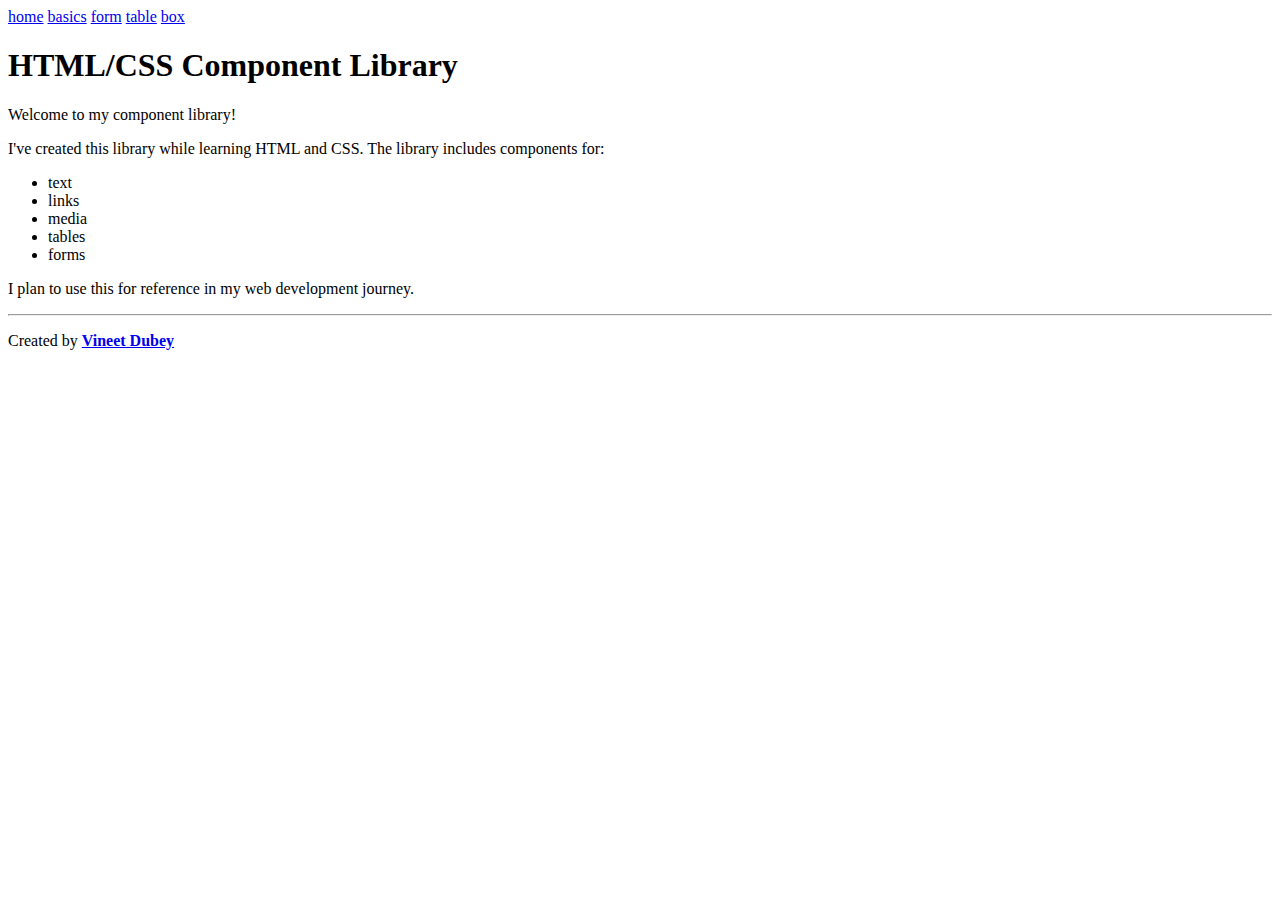
<file: index.html>
<!DOCTYPE html>
<html lang="en">
<head>
    <meta charset="UTF-8">
    <meta name="viewport" content="width=device-width, initial-scale=1.0">
    <title>HTML Component Library</title>
</head>
<body>
    <nav>
        <a href="/index.html">home</a>
        <a href="/basics.html">basics</a>
        <a href="/form.html">form</a>
        <a href="/table.html">table</a>
        <a href="/box.html">box</a>
    </nav>
    <header>
        <h1>HTML/CSS Component Library</h1>
    </header>
    <div>
        <p>Welcome to my component library!</p>
        <p>
            I've created this library while learning HTML and CSS. The library includes components for:
            <ul>
                <li>text</li>
                <li>links</li>
                <li>media</li>
                <li>tables</li>
                <li>forms</li>
            </ul>
        </p>
        <p>I plan to use this for reference in my web development journey.</p>
    </div>
    <hr>
    <footer>
        <p>Created by <b><a href="https://www.linkedin.com/in/vineetvdubey/" target="_blank">Vineet Dubey</a></b><p>
    </footer>
</body>
</html>
</file>
